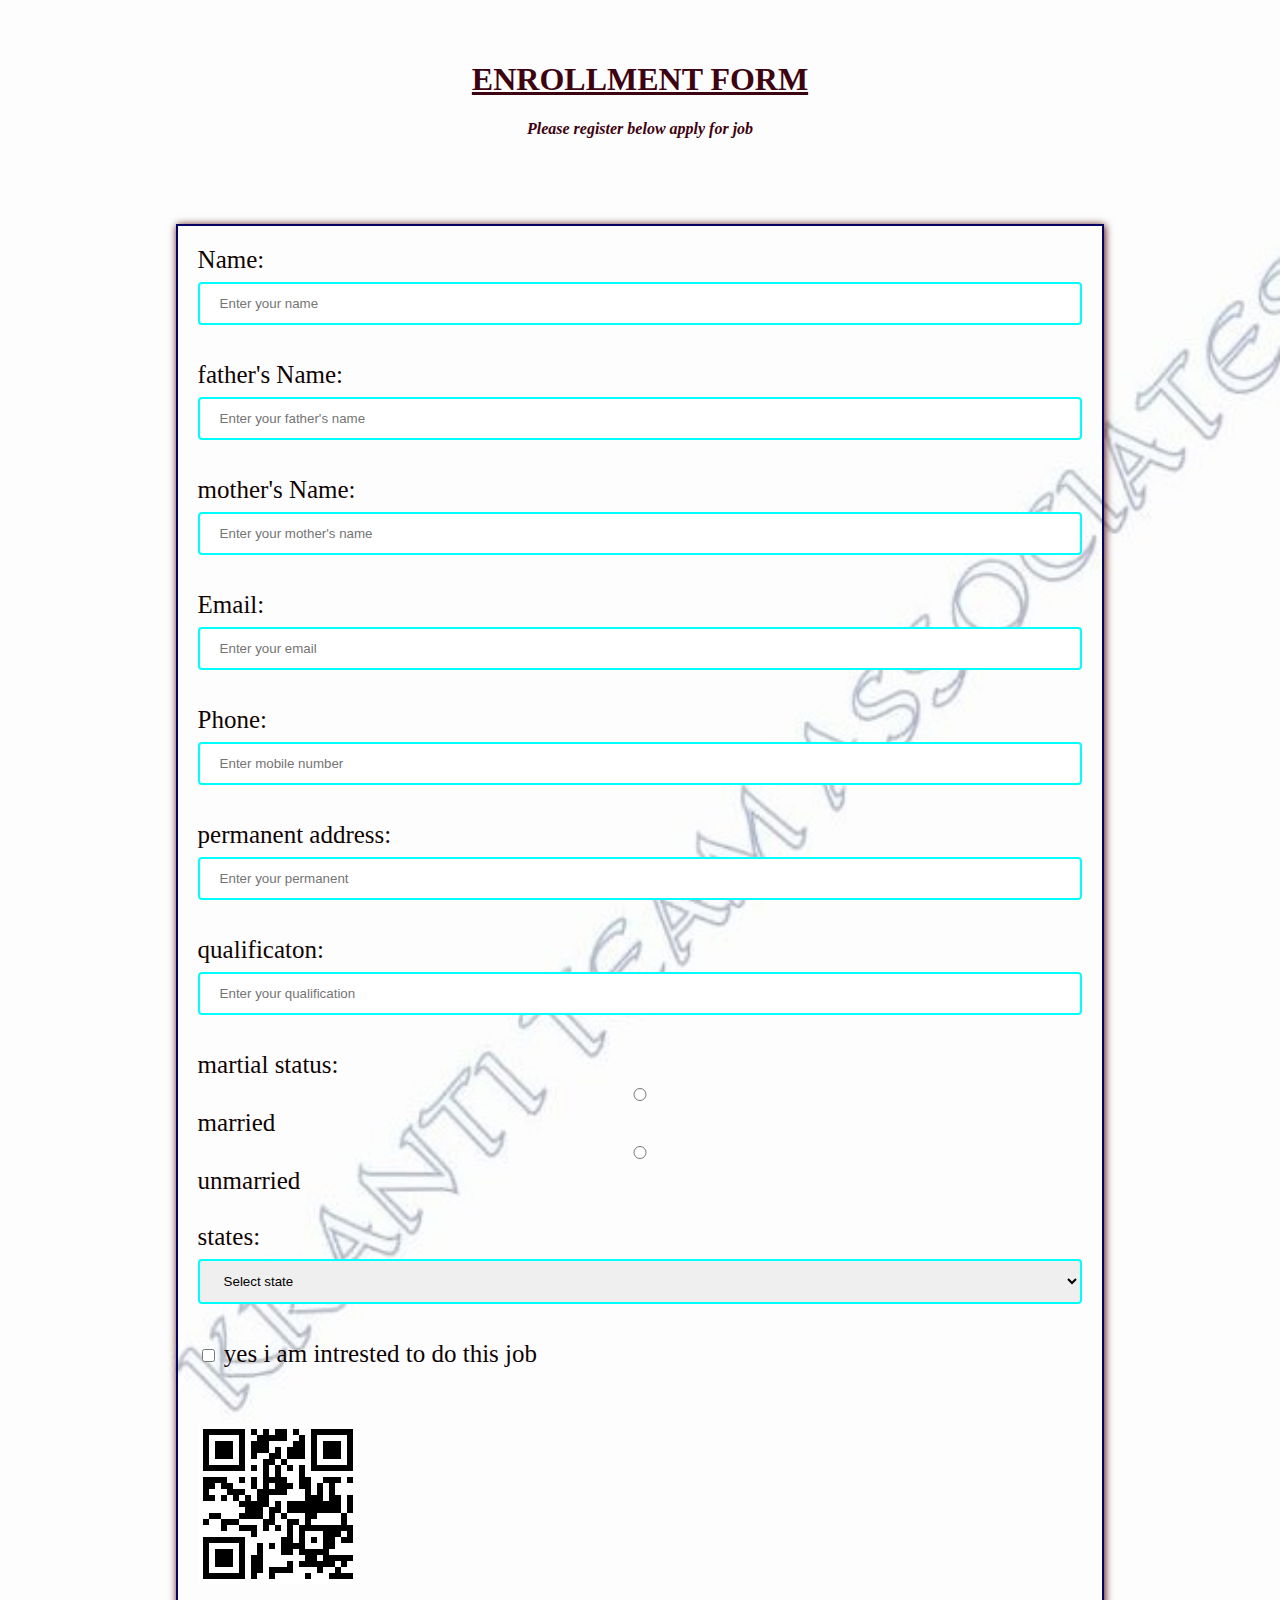
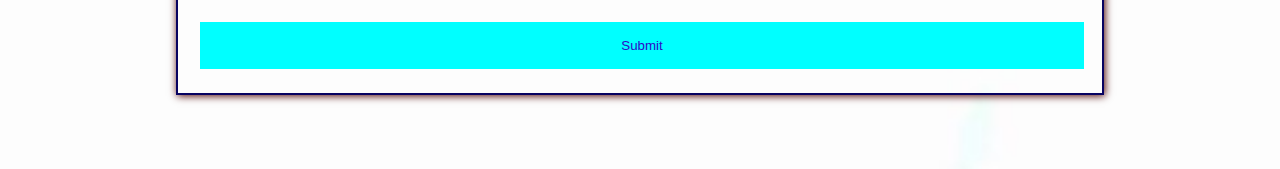
<file: index.html>
<!DOCTYPE html>
<html>
<head>
	<title>Enrollment Form</title>
	<style>
    body
    {
      
      background-image: url("bg.jpg");
      
       background-size:cover;
    }
    form{
        width: 70%;
    margin: 30px ;
    border: 2px solid rgb(7, 2, 97);
    padding:20px;
    box-shadow: 1px 1px 8px rgb(75, 1, 1);
    }
    div
    {
      color: rgb(15, 3, 3);
    }
    article
    {
      display:flex;
      justify-content: center;
      font-size: 25px;
    }
    header
    {
      color: rgb(62, 3, 16);
      padding: 10px 10px 10px 10px;
      text-align:center;
      margin:30px;
    }
    input[type=text],input[type=radio],input[type=number],input[type=email],select {
  width: 100%;
  padding: 12px 20px;
  margin: 8px 0;
  box-sizing: border-box;
      border: 2px solid cyan;
  border-radius: 4px;
}
    textarea {
  width: 100%;
  height: 150px;
  padding: 12px 20px;
  box-sizing: border-box;
  border: 2px solid cyan;
  border-radius: 4px;
  background-color: #680808;
  resize: none;
}
      button
    {
      background-color: cyan;
      border: none;
      color: rgb(47, 9, 199);
      padding: 16px 32px;
      text-decoration: none;
      text-align: center;
      margin: 4px 2px;
      cursor: pointer;
      width:100%;
    }
	</style>
</head>
<body>
 <div>
	<header>
    <h1 id="title"><u>ENROLLMENT FORM</u></h1>
		<p id="description"><i><strong>Please register below apply for job</strong></i></p>
	</header>
  <article>

	<form id="survey-form" name="submit-google-sheet" method="post">
    
    <label id="name-label" for="name">Name:</label>
    <br>
  		<input required type="text" id="name" name="Name" placeholder="Enter your name">
    <br><br>
    <label id="name-label" for="name">father's Name:</label>
    <br>
  		<input required type="text" id="name" name="Name" placeholder="Enter your father's name">
    <br><br>
    <label id="name-label" for="name">mother's Name:</label>
    <br>
  		<input required type="text" id="name" name="Name" placeholder="Enter your mother's name">
    <br><br>
  
  	<label id="email-label" for="email">Email:</label>
    <br>
  		<input required type="email" id="email" name="Email ID" placeholder="Enter your email">
    <br><br>
    
    <label id="number-label" for="number">Phone:</label>
    <br>
  		<input type="number" id="number" name="Phone" placeholder="Enter mobile number">
    <br><br>
     <label id="address-label" for="address">permanent address:</label>
     <br>
       <input required type="text" id="address" name="address" placeholder="Enter your permanent">
     <br><br>
     <label id="qualification-label" for="qualification">qualificaton:</label>
     <br>
       <input required type="text" id="qualification" name="address" placeholder="Enter your qualification">
     <br><br>
     <label for="married">martial status:</label> 
     <label for="married" class="radio-inline ">
      <input required type="radio" id="married" >married </label>
      <label for="unmarried" class="radio-inline ">
        <input required type="radio" id="unmarried" >unmarried </label>
    <br><br>
    
    <label id="dropdown-label" for="state">states:</label>
    <br>
   
  		
   <!--- India states -->
<select id="country-state" name="country-state">
  <option value="">Select state</option>
  <option value="AN">Andaman and Nicobar Islands</option>
  <option value="AP">Andhra Pradesh</option>
  <option value="AR">Arunachal Pradesh</option>
  <option value="AS">Assam</option>
  <option value="BR">Bihar</option>
  <option value="CH">Chandigarh</option>
  <option value="CT">Chhattisgarh</option>
  <option value="DN">Dadra and Nagar Haveli</option>
  <option value="DD">Daman and Diu</option>
  <option value="DL">Delhi</option>
  <option value="GA">Goa</option>
  <option value="GJ">Gujarat</option>
  <option value="HR">Haryana</option>
  <option value="HP">Himachal Pradesh</option>
  <option value="JK">Jammu and Kashmir</option>
  <option value="JH">Jharkhand</option>
  <option value="KA">Karnataka</option>
  <option value="KL">Kerala</option>
  <option value="LA">Ladakh</option>
  <option value="LD">Lakshadweep</option>
  <option value="MP">Madhya Pradesh</option>
  <option value="MH">Maharashtra</option>
  <option value="MN">Manipur</option>
  <option value="ML">Meghalaya</option>
  <option value="MZ">Mizoram</option>
  <option value="NL">Nagaland</option>
  <option value="OR">Odisha</option>
  <option value="PY">Puducherry</option>
  <option value="PB">Punjab</option>
  <option value="RJ">Rajasthan</option>
  <option value="SK">Sikkim</option>
  <option value="TN">Tamil Nadu</option>
  <option value="TG">Telangana</option>
  <option value="TR">Tripura</option>
  <option value="UP">Uttar Pradesh</option>
  <option value="UT">Uttarakhand</option>
  <option value="WB">West Bengal</option>
</select>
 <br><br>
 <input type="checkbox" id="intrested" name="intrested" value="yes i am intrested">
 <label for="intrested"> yes i am intrested to do this job </label>
 <br>



<br><br>

 <html lang="en"> 
<head> 
    <meta charset="UTF-8"> 
    <meta name="viewport" content="width=device-width, initial-scale=1.0"> 
    <title>QR Code Example</title> 
</head> 
<body> 
    <!-- Add the image element where the QR code will be displayed --> 
    <img src="chart.png" ,"QR Code"> 
    <br><br>
    <button type="submit">Submit</button>
  </form>
</div>
<script type="module"
// Import the functions you need from the SDKs you need
  import { initializeApp } from "https://www.gstatic.com/firebasejs/10.7.1/firebase-app.js";
  import { getDatabase ref,set,get,child } from "https://www.gstatic.com/firebasejs/10.7.1/firebase-app.js";
  
  // TODO: Add SDKs for Firebase products that you want to use
  // https://firebase.google.com/docs/web/setup#available-libraries

  // Your web app's Firebase configuration
  const firebaseConfig = {
    apiKey: "AIzaSyCExEi1euBGjQ-cVtVRbHEzCfWN2ceIL7U",
    authDomain: "ragistration-form-b18e2.firebaseapp.com",
    projectId: "ragistration-form-b18e2",
    storageBucket: "ragistration-form-b18e2.appspot.com",
    messagingSenderId: "1081801065645",
    appId: "1:1081801065645:web:624dae5a68a528e28d7224"
  };

  // Initialize Firebase
  const app = initializeApp(firebaseConfig);
  //get ref to database services
  const db = getDatabase(app)
  document.getElementById("submit").addEventlistener('click',function(e){
    setImmediate(ref(db,'user/' + document.getElementById("enter your name").value),
    enter your name:document.getElementById("enter your name").value,
    enter your father's name:document.getElementById("enter your father's name").value,
    enter your mother's name:document.getElementById("enter your mother's name").value,
    enter your email:document.getElementById("enter your email").value,
    enter your mobile number:document.getElementById("enter your mobile number").value,
    enter your permanent address:document.getElementById("enter your permanent address").value,
    Enter your qualification:document.getElementById("Enter your qualification").value,
    martial status:document.getElementById("martial status").value,
    states:document.getElementById("states").value,
    yes i am intrested:document.getElementById("yes i am intrested").value
  });
  alert("ragister successful!")
})
<script src="script.js"></script>
</body> 
</html> 

</form>
    </article>
<br><br>
</div>
</file>
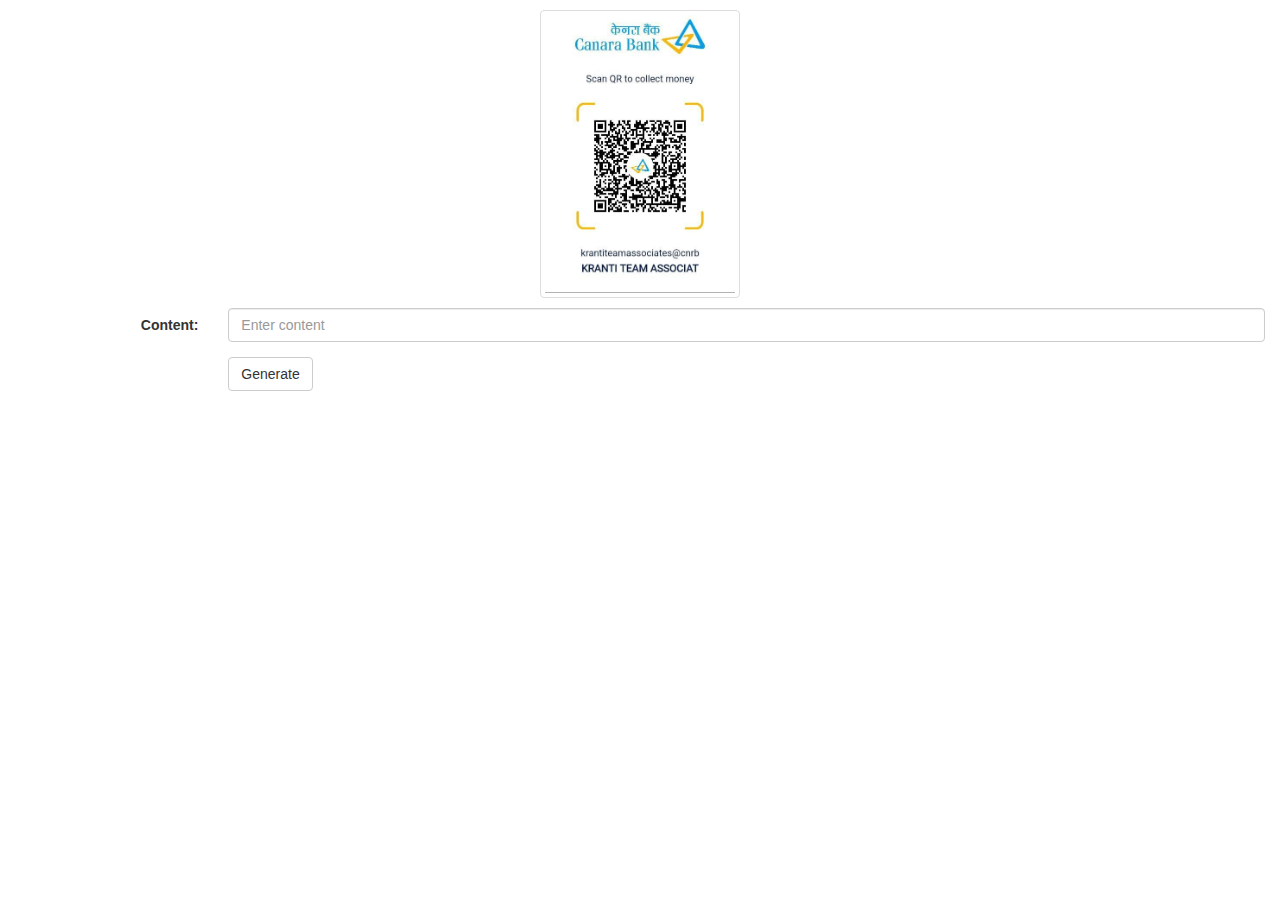
<file: qr.html>
<head>
    <!-- Include Bootstrap for styling -->
    <link rel="stylesheet" href=
    "https://cdnjs.cloudflare.com/ajax/libs/twitter-bootstrap/3.3.7/css/bootstrap.min.css" />
    
    <style>
        .qr-code {
        max-width: 200px;
        margin: 10px;
        }
    </style>
    
    <title>QR Code Generator</title>
    </head>
    
    <body>
    <div class="container-fluid">
        <div class="text-center">
    
        <!-- Get a Placeholder image initially,
        this will change according to the
        data entered later -->
        <img src="qr.jpg";
            class="qr-code img-thumbnail img-responsive" />
        </div>
    
        <div class="form-horizontal">
        <div class="form-group">
            <label class="control-label col-sm-2"
            for="content">
            Content:
            </label>
            <div class="col-sm-10">
    
            <!-- Input box to enter the 
                required data -->
            <input type="text" size="60"
                maxlength="60" class="form-control"
                id="content" placeholder="Enter content" />
            </div>
        </div>
        <div class="form-group">
            <div class="col-sm-offset-2 col-sm-10">
    
            <!-- Button to generate QR Code for
            the entered data -->
            <button type="button" class=
                "btn btn-default" id="generate">
                Generate
            </button>
            </div>
        </div>
        </div>
    </div>
    <script src=
        "https://code.jquery.com/jquery-3.5.1.js">
    </script>
    
    <script>
        // Function to HTML encode the text
        // This creates a new hidden element,
        // inserts the given text into it 
        // and outputs it out as HTML
        function htmlEncode(value) {
        return $('<div/>').text(value)
            .html();
        }
    
        $(function () {
    
        // Specify an onclick function
        // for the generate button
        $('#generate').click(function () {
    
            // Generate the link that would be
            // used to generate the QR Code
            // with the given data 
            let finalURL =
    'https://chart.googleapis.com/chart?cht=qr&chl=' +
            htmlEncode($('#content').val()) +
            '&chs=160x160&chld=L|0'
    
            // Replace the src of the image with
            // the QR code image
            $('.qr-code').attr('src', finalURL);
        });
        });
    </script>
    </body>
    
    </html>
</file>
